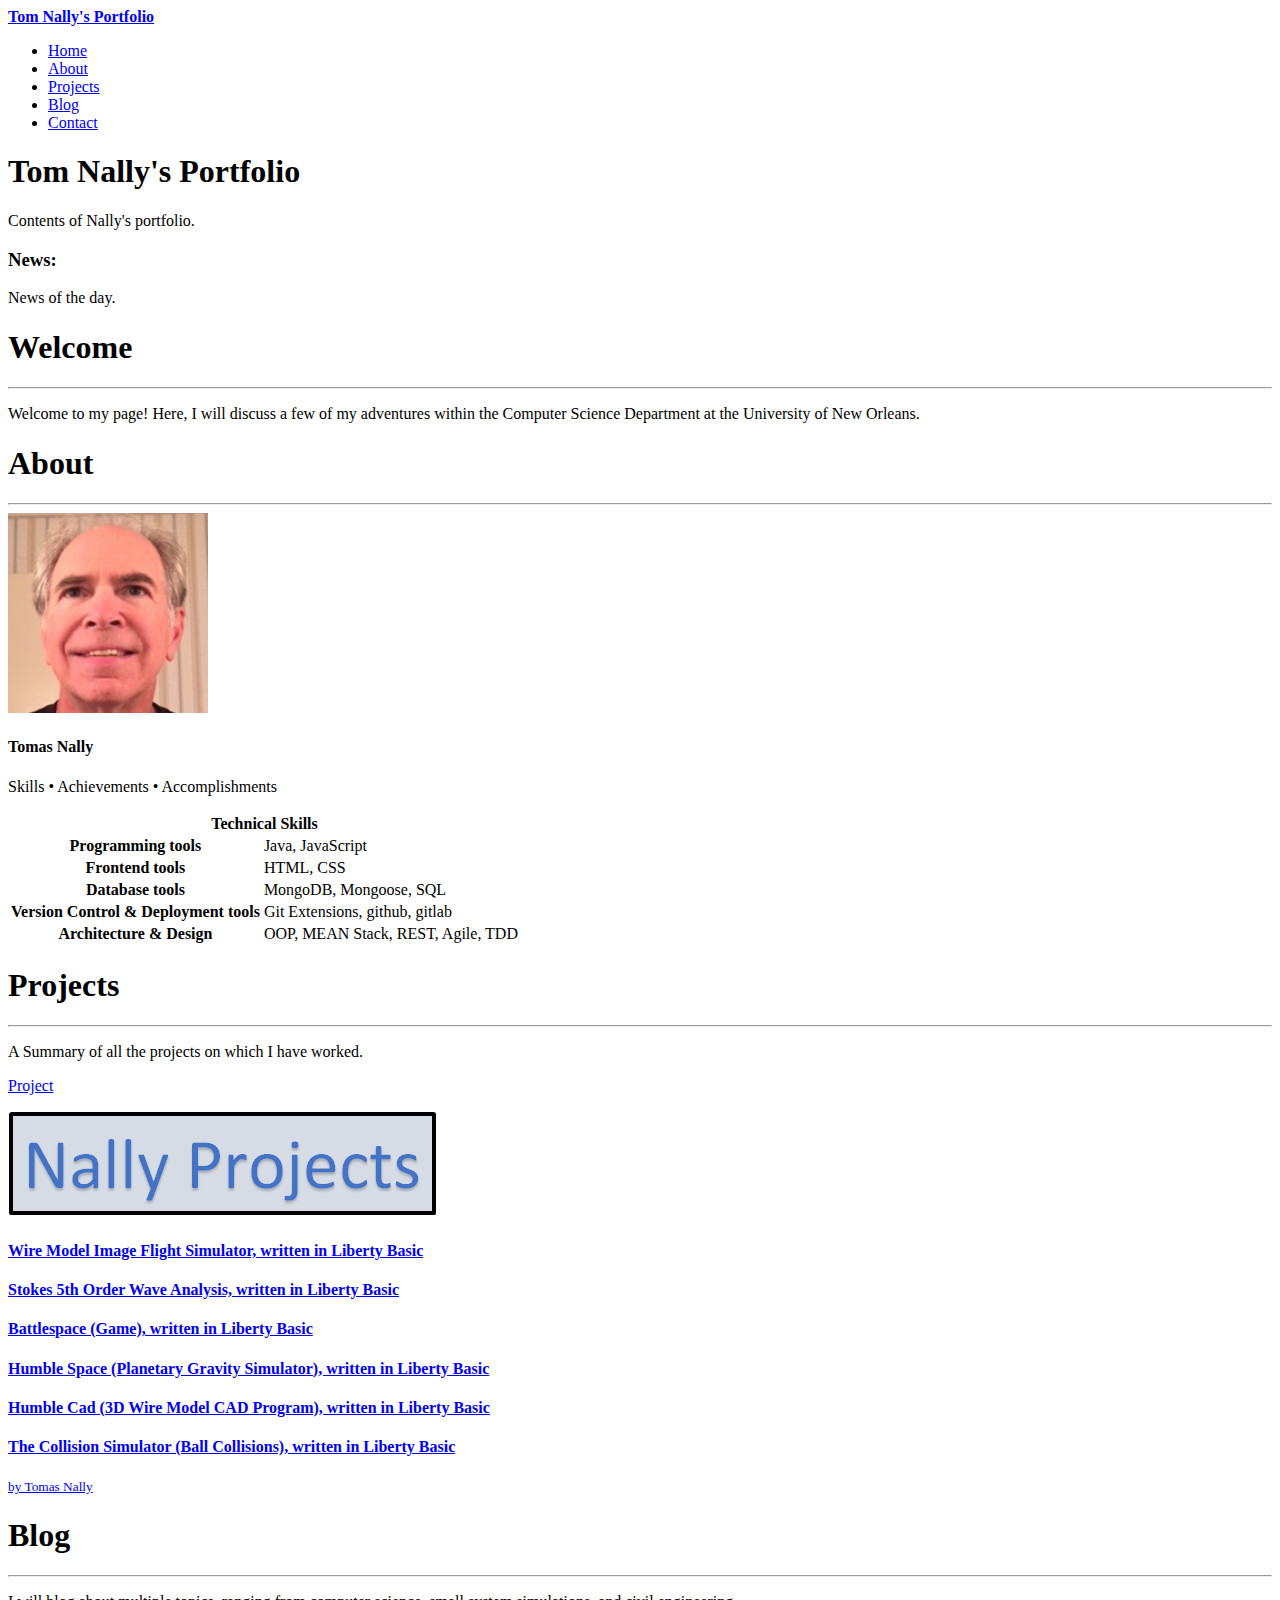
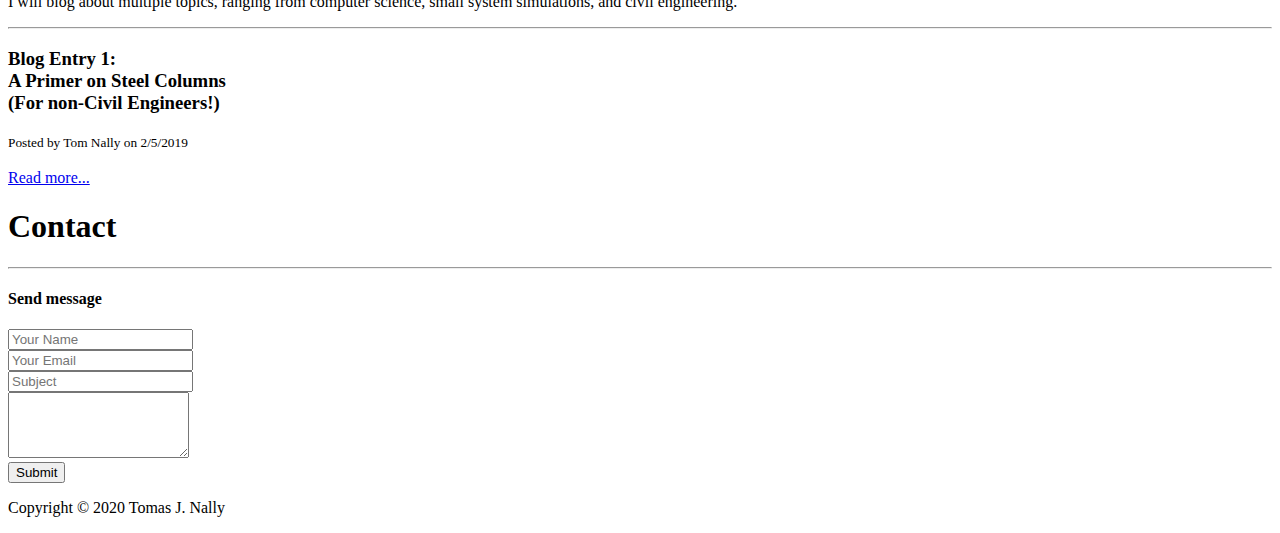
<file: index.html>
<!DOCTYPE html>

<html lang="en-us">


	<head>
	
		<title>Tom Nally's Portfolio</title>
	
	</head>
	
	
	<body>
	
		
		<!-- NAVIGATION BAR  -->
		
		<nav id="top-navbar">  
			<a href="#section-showcase"><strong>Tom Nally's Portfolio</strong></a>
			<ul>
				<li> <a href="#section-home"> Home </a>  </li>
				<li> <a href="#section-about"> About </a>  </li>
				<li> <a href="#section-projects"> Projects </a>  </li>
				<li> <a href="#section-blog"> Blog </a>  </li>
				<li> <a href="#section-contact"> Contact </a>  </li>
			
			</ul>
		
		
		</nav>
		
		<!-- SHOWCASE SECTION  -->
		
		<section id="section-showcase">
			<div>
				<h1>Tom Nally's Portfolio</h1>
				<p>Contents of Nally's portfolio.</p>
			</div>
		</section>
		
		<aside id="sidebar">
			<div>
				<h3>News:</h3>
				<p>News of the day.</p>
			</div>
		</aside>
		
		
		<!-- HOME SECTION  -->
		
		<section id="section-home">
			<h1>Welcome</h1>
			<hr>
			<p>Welcome to my page!  Here, I will discuss a few of my 
			adventures within the Computer Science Department at the  
			University of New Orleans.</p>
		</section>
		
		<!-- ABOUT SECTION  -->
		
		<section id="section-about">
			<h1>About</h1>
			<hr>
			<div>
				<img src="images/Nally_Photo.png">
			</div>
			<div>
				<h4>Tomas Nally</h4>
				<p>Skills • Achievements • Accomplishments</p>
			</div>
			
			<table>
				<thead>
					<tr>
						<th colspan='2'>Technical Skills</th>
					</tr>
				</thead>
				
				<tbody>
					<tr>
						<th>Programming tools</th>
						<td>Java, JavaScript</td>
					</tr>
					
					<tr>
						<th>Frontend tools</th>
						<td>HTML, CSS</td>
					</tr>
					
					<tr>
						<th>Database tools</th>
						<td>MongoDB, Mongoose, SQL</td>
					</tr>
					
					<tr>
						<th>Version Control & Deployment tools</th>
						<td>Git Extensions, github, gitlab</td>
					</tr>
					
					<tr>
						<th>Architecture & Design</th>
						<td>OOP, MEAN Stack, REST, Agile, TDD</td>
					</tr>
					
				</tbody>
			
			
			
			</table>
			
		</section>
		
		<!-- PROJECTS SECTION  -->
		
		<section id="section-projects">
			<h1>Projects</h1>
			<hr>
			<p>A Summary of all the projects on which I have worked.</p>
			<div>
				<div id="projects">
					<a href='#' target = "_blank">
						<div>
							<p>Project</p>
						</div>
						<img src="images/Nally_Projects.png">
						<div>
							<h4>Wire Model Image Flight Simulator, written in Liberty Basic</h4>
							<h4>Stokes 5th Order Wave Analysis, written in Liberty Basic</h4>
							<h4>Battlespace (Game), written in Liberty Basic</h4>
							<h4>Humble Space (Planetary Gravity Simulator), written in Liberty Basic</h4>
							<h4>Humble Cad (3D Wire Model CAD Program), written in Liberty Basic</h4>
							<h4>The Collision Simulator (Ball Collisions), written in Liberty Basic</h4>
						</div>
						<div>
							<small>by Tomas Nally</small>
						</div>
					</a>
				</div>
			</div>
		
		</section>
		
		<!-- BLOG SECTION  -->
		
		<section id="section-blog">
			<h1>Blog</h1>
			<hr>
			<p>I will blog about multiple topics, ranging from computer science, small system simulations, 
			and civil engineering.</p>
			<hr>
			<article>
				<h3>Blog Entry 1: <br> A Primer on Steel Columns <br> (For non-Civil Engineers!)</h3>
				<small>Posted by Tom Nally on 2/5/2019</small>
				<br><br>
				<a href="post1.html">Read more...</a>
			
			</article>
		
		</section>
		
		<!-- CONTACT SECTION  -->
		
		<section id="section-contact">
			<h1>Contact</h1>
			<hr>
			<h4>Send message</h4>
			
			<form>
				<div>
					<input type="text" id="name" placeholder="Your Name" >
				</div>
				
				<div>
					<input type="email" id="email" placeholder="Your Email"  >
				</div>
				
				<div>
					<input type="subject" id="subject" placeholder="Subject"  >
				</div>
				
				<div>
					<textarea rows="4" id="message" placeholder="Message"  >
					</textarea>
				</div>
			
				<button type="submit"> Submit </button>
				
			</form>
		
		</section>
		
		<!-- FOOTER SECTION  -->
		
		<footer>
			<div>
				<p>Copyright &copy; 2020 Tomas J. Nally</p>
			</div>
		
		
		</footer>
		
		
	
	</body>



</html>
</file>
